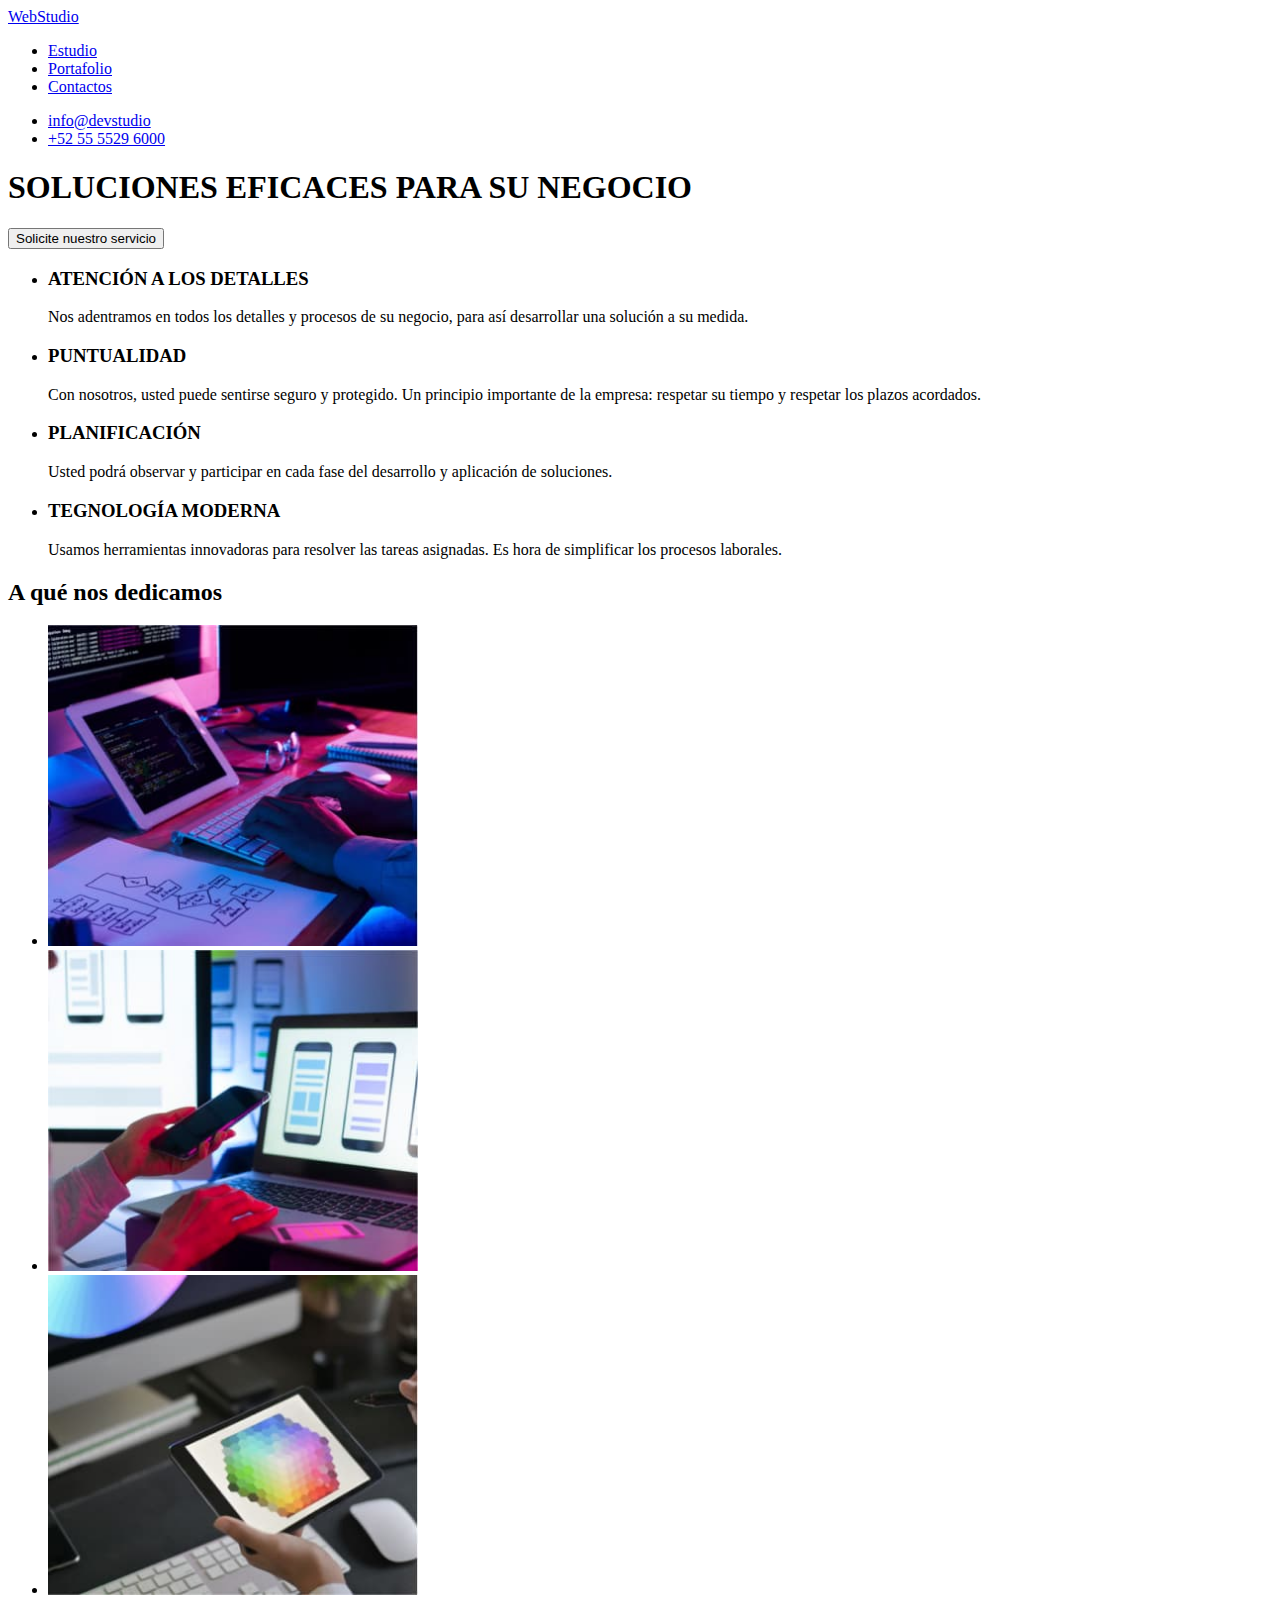
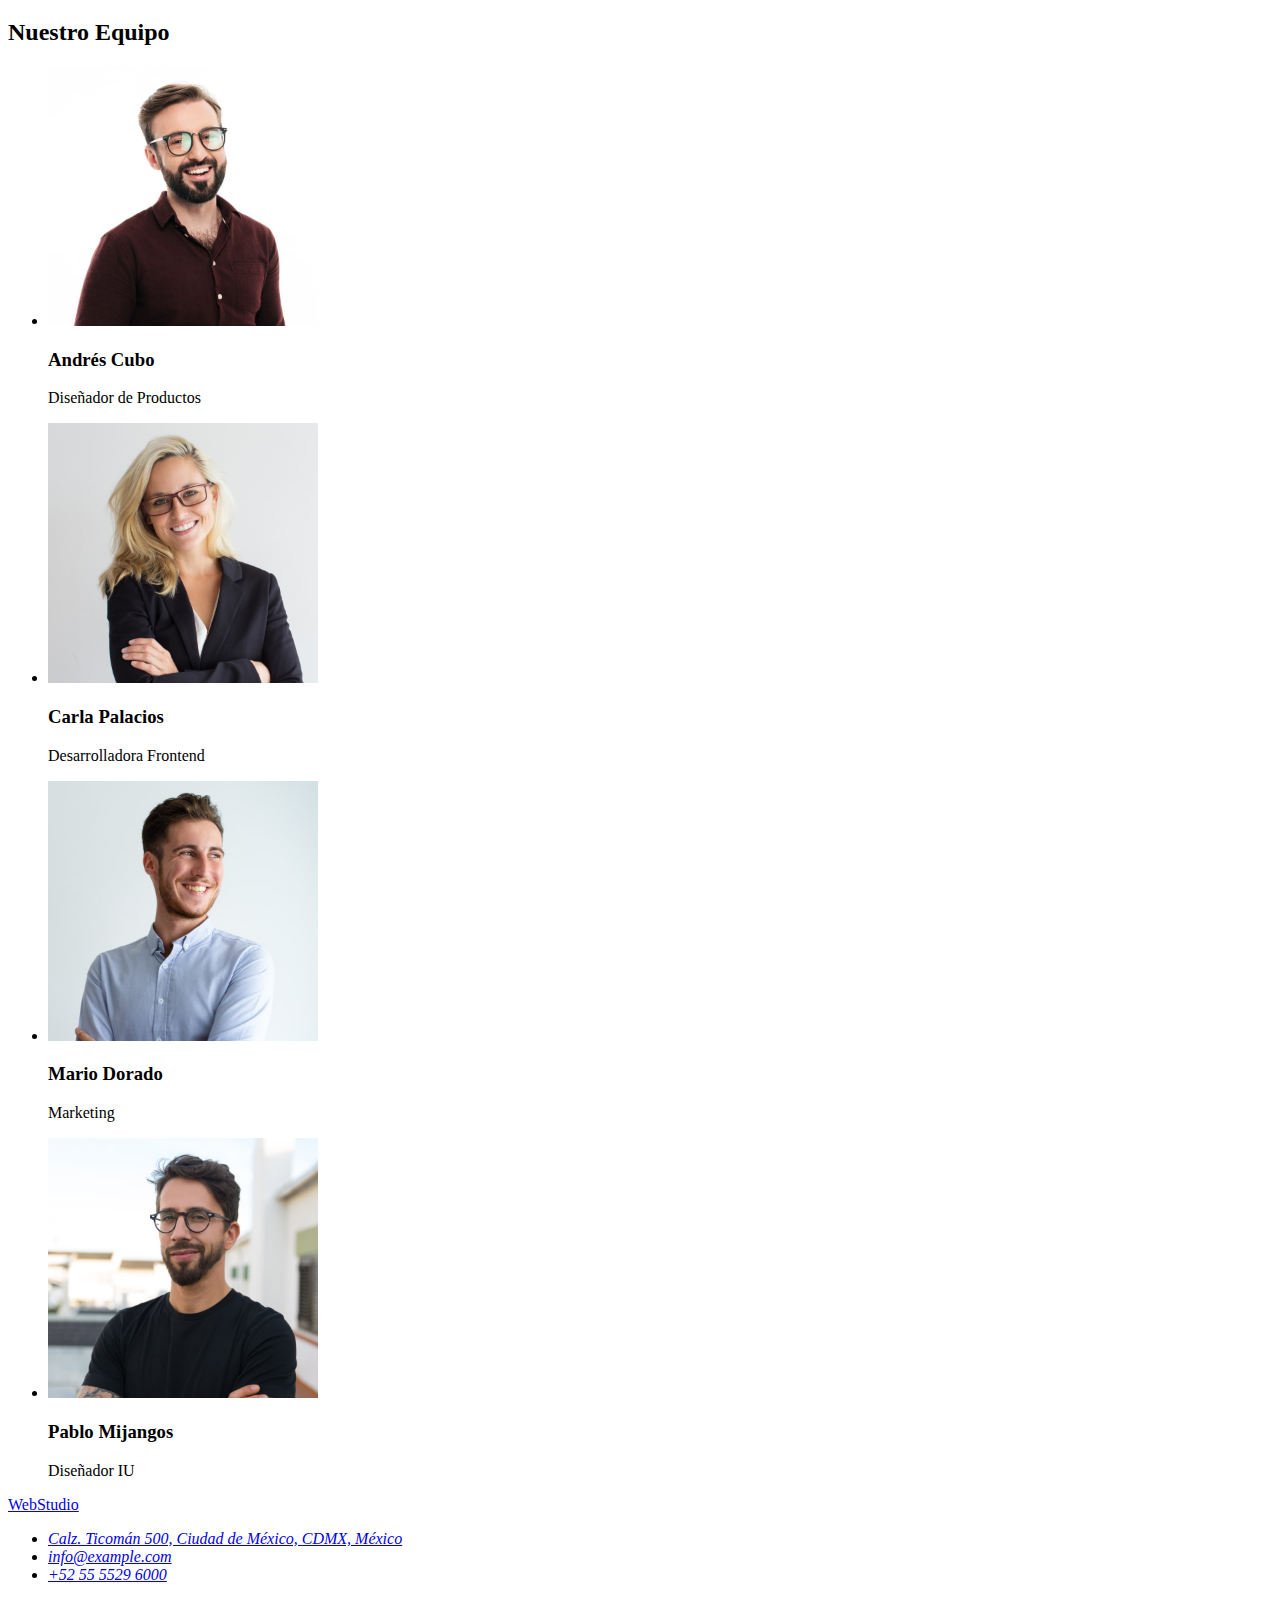
<file: index.html>
<!DOCTYPE html>
<html lang="es">
  <head>
    <meta charset="UTF-8" />
    <meta http-equiv="X-UA-Compatible" content="IE=edge" />
    <meta name="viewport" content="width=device-width, initial-scale=1.0" />
    <title>Tarea #1</title>
  </head>
  <body>
    <header>
      <a href="#">WebStudio</a>
      <nav>
        <ul>
          <li><a href="#">Estudio</a></li>
          <li><a href="#">Portafolio</a></li>
          <li><a href="#">Contactos</a></li>
        </ul>
      </nav>
      <ul>
        <li>
          <a href="mailto:info@devstudio">info@devstudio</a>
        </li>
        <li>
          <a href="tel:+525555296000">+52 55 5529 6000</a>
        </li>
      </ul>
    </header>
    <main>
      <section>
        <h1>SOLUCIONES EFICACES PARA SU NEGOCIO</h1>
        <button type="button">Solicite nuestro servicio</button>
      </section>

      <section>
        <h2 style="display: none">nuestras ventanas</h2>
        <ul>
          <li>
            <h3>ATENCIÓN A LOS DETALLES</h3>
            <p>
              Nos adentramos en todos los detalles y procesos de su negocio,
              para así desarrollar una solución a su medida.
            </p>
          </li>
          <li>
            <h3>PUNTUALIDAD</h3>
            <p>
              Con nosotros, usted puede sentirse seguro y protegido. Un
              principio importante de la empresa: respetar su tiempo y respetar
              los plazos acordados.
            </p>
          </li>
          <li>
            <h3>PLANIFICACIÓN</h3>
            <p>
              Usted podrá observar y participar en cada fase del desarrollo y
              aplicación de soluciones.
            </p>
          </li>
          <li>
            <h3>TEGNOLOGÍA MODERNA</h3>
            <p>
              Usamos herramientas innovadoras para resolver las tareas
              asignadas. Es hora de simplificar los procesos laborales.
            </p>
          </li>
        </ul>
      </section>
      <section>
        <h2>A qué nos dedicamos</h2>
        <ul>
          <li>
            <img src="./images/digitando.jpg" width="370" alt="portatil" />
          </li>
          <li>
            <img src="./images/celular.jpg" width="370" alt="celular" />
          </li>
          <li>
            <img src="./images/tablet.jpg" width="370" alt="tablet" />
          </li>
        </ul>
      </section>
      <section>
        <h2>Nuestro Equipo</h2>
        <ul>
          <li>
            <img src="./images/andres.jpg" width="270" alt="andres" />
            <h3>Andrés Cubo</h3>
            <p>Diseñador de Productos</p>
          </li>
          <li>
            <img src="./images/carla.jpg" width="270" alt="carla" />
            <h3>Carla Palacios</h3>
            <p>Desarrolladora Frontend</p>
          </li>
          <li>
            <img src="./images/mario.jpg" width="270" alt="mario" />
            <h3>Mario Dorado</h3>
            <p>Marketing</p>
          </li>
          <li>
            <img src="./images/pablo.jpg" width="270" alt="pablo" />
            <h3>Pablo Mijangos</h3>
            <p>Diseñador IU</p>
          </li>
        </ul>
      </section>
    </main>
    <footer>
      <a href="#">WebStudio</a>
      <address>
        <ul>
          <li>
            <a
              href="https://goo.gl/maps/QF7Zs1BYvi3B6STx7"
              target="_blank"
              rel="noopener noreferrer"
              >Calz. Ticomán 500, Ciudad de México, CDMX, México</a
            >
          </li>
          <li><a href="mailto:info@example.com">info@example.com</a></li>
          <li><a href="tel:+525555296000">+52 55 5529 6000 </a></li>
        </ul>
      </address>
    </footer>
  </body>
</html>
</file>
